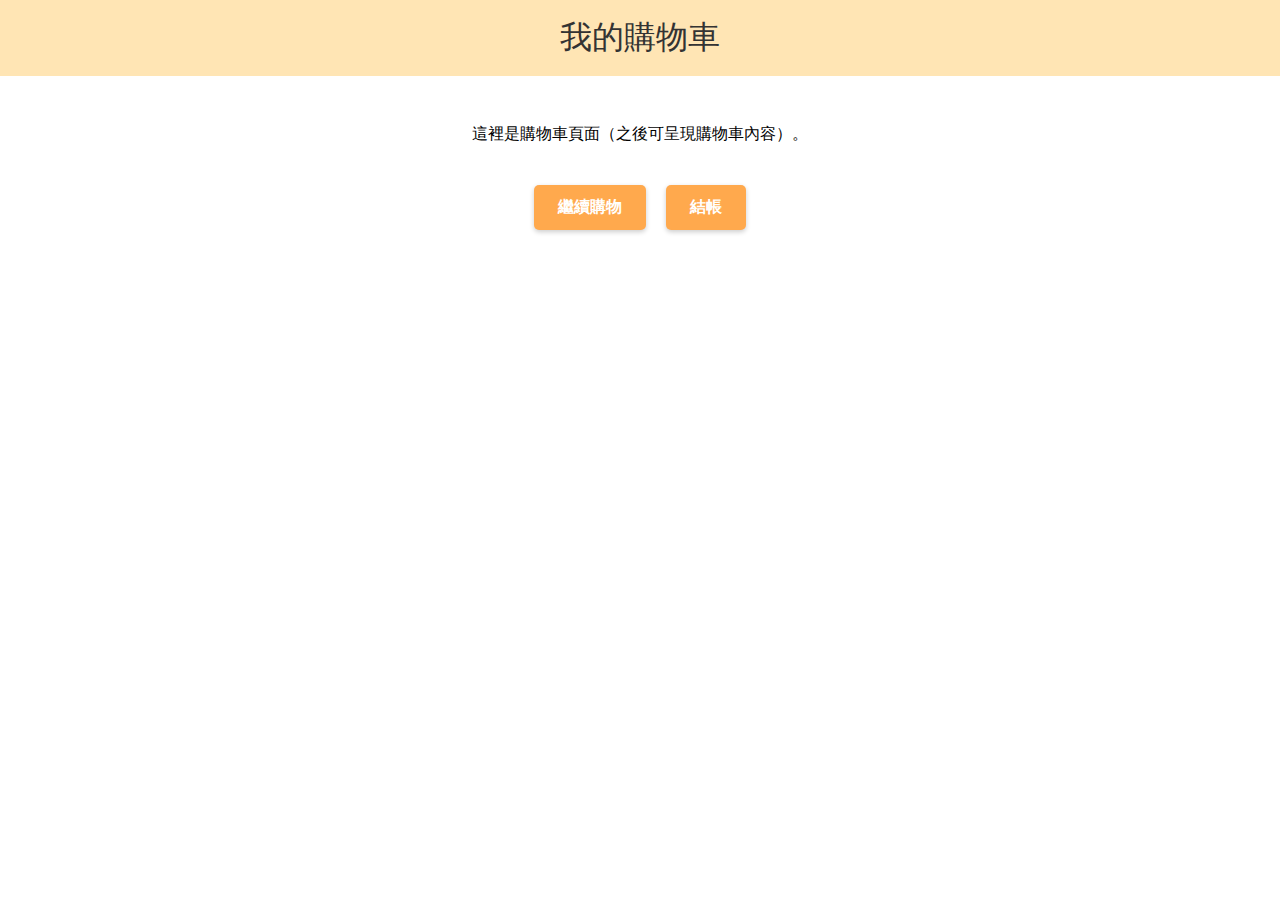
<file: cart.html>
<!DOCTYPE html>
<html lang="zh-Hant">
<head>
  <meta charset="UTF-8" />
  <meta name="viewport" content="width=device-width, initial-scale=1.0"/>
  <title>購物車</title>
  <link rel="stylesheet" href="style.css" />
</head>
<body>
  <header class="header">我的購物車</header>

  <main style="padding: 2rem; text-align: center;">
    <p>這裡是購物車頁面（之後可呈現購物車內容）。</p>
    <div style="margin-top: 2rem;">
      <a href="index.html" class="cart-button">繼續購物</a>
      <a href="checkout.html" class="cart-button">結帳</a>
    </div>
  </main>
</body>
</html>
</file>
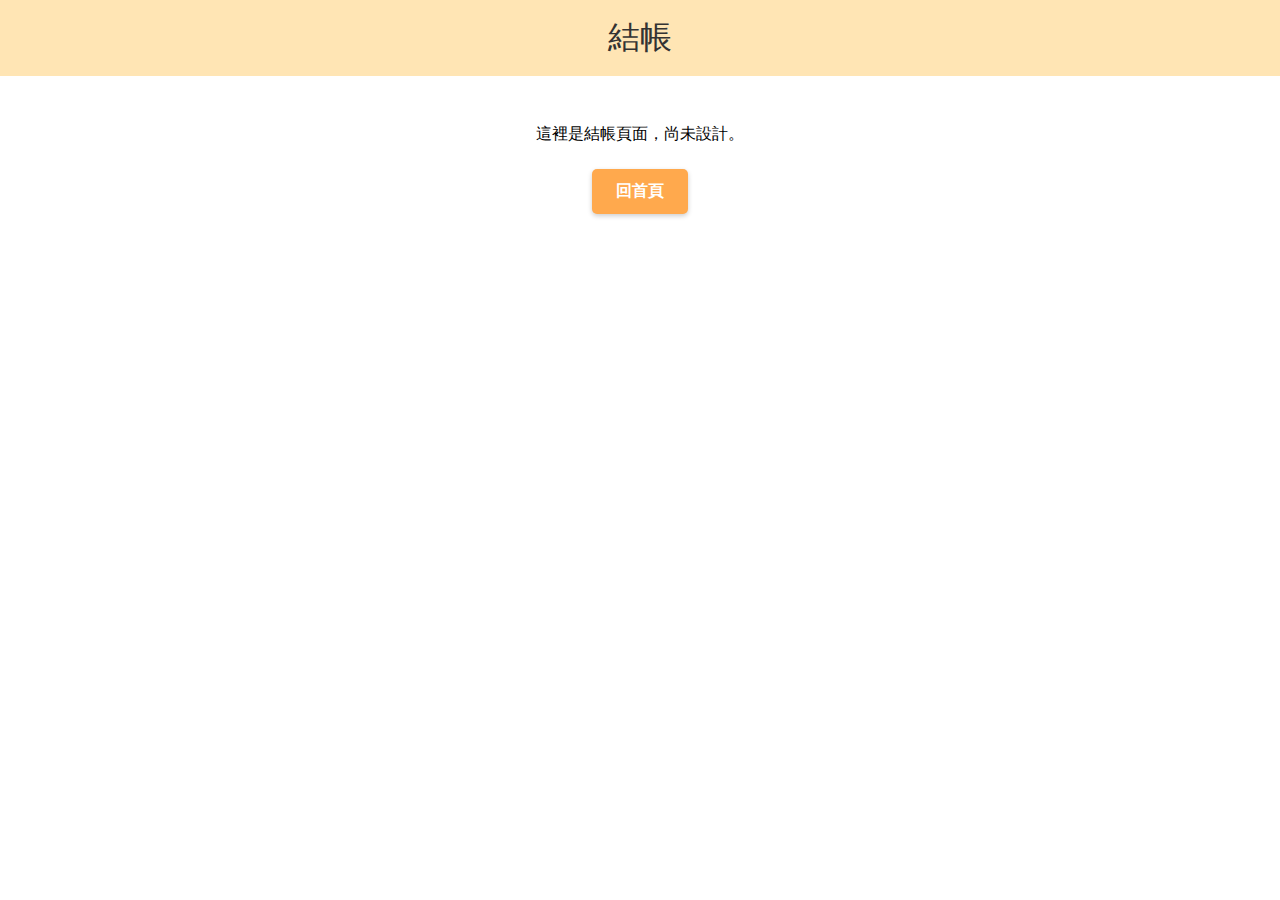
<file: checkout.html>
<!DOCTYPE html>
<html lang="zh-Hant">
<head>
  <meta charset="UTF-8" />
  <meta name="viewport" content="width=device-width, initial-scale=1.0"/>
  <title>結帳</title>
  <link rel="stylesheet" href="style.css" />
</head>
<body>
  <header class="header">結帳</header>

  <main style="padding: 2rem; text-align: center;">
    <p>這裡是結帳頁面，尚未設計。</p>
    <a href="index.html" class="cart-button">回首頁</a>
  </main>
</body>
</html>
</file>
<file: style.css>
body {
  font-family: Calibri, "微軟正黑體", sans-serif;
  margin: 0;
  padding: 0;
  background-color: #fff;
}

/* 標題 */
.header {
  background-color: #ffe5b4;
  color: #333;
  text-align: center;
  font-size: 2rem;
  padding: 1rem;
}

/* 商品分類區塊 */
.category-section {
  padding: 1rem;
}

.category-container {
  display: flex;
  flex-wrap: wrap;
  gap: 1rem;
  justify-content: center;
}

.category-block {
  width: 120px;
  text-align: center;
  cursor: pointer;
}

.circle-image {
  width: 100px;
  height: 100px;
  margin: 0 auto;
  border-radius: 50%;
  overflow: hidden;
  border: 2px solid #ccc;
}

.circle-image img {
  width: 100%;
  height: 100%;
  object-fit: cover;
}

.category-name {
  margin-top: 0.5rem;
  font-weight: bold;
}

/* 第二層分類選單 */
#sub-category-container {
  text-align: center;
  margin: 1rem 0;
}

.sub-category-button {
  margin: 0.25rem;
  padding: 0.5rem 1rem;
  border: 1px solid #aaa;
  background-color: #f5f5f5;
  cursor: pointer;
  border-radius: 5px;
}

/* 商品細分區塊 */
.product-section {
  padding: 1rem;
  border-top: 1px solid #ddd;
}

.product-section h2 {
  font-size: 1.5rem;
  margin-bottom: 1rem;
}

.sub-category-blocks {
  display: flex;
  flex-wrap: wrap;
  gap: 1rem;
  justify-content: flex-start;
}

.sub-category-block {
  width: 150px;
  text-align: center;
}

.sub-category-block img {
  width: 100%;
  border-radius: 8px;
}

.sub-category-block .name {
  margin-top: 0.5rem;
}

/* 關於我彈窗 */
.modal {
  display: none;
  position: fixed;
  z-index: 1000;
  left: 0; top: 0;
  width: 100%; height: 100%;
  background-color: rgba(0, 0, 0, 0.5);
}

.modal-content {
  background: #fff;
  padding: 2rem;
  margin: 10% auto;
  width: 300px;
  border-radius: 10px;
  text-align: center;
}

/* 懸浮購物車按鈕 */
.floating-cart-button {
  position: fixed;
  bottom: 20px;
  right: 20px;
  width: 100px;
  height: 100px;
  background-color: #ffe5b4; /* 淺橘色 */
  border-radius: 50%;
  box-shadow: 0 4px 8px rgba(0,0,0,0.3);
  display: flex;
  align-items: center;
  justify-content: center;
  z-index: 1000;
  text-decoration: none;
}

.floating-cart-button img {
  width: 60%;
  height: 60%;
  object-fit: contain;
}

.cart-button {
  display: inline-block;
  padding: 0.75rem 1.5rem;
  margin: 0.5rem;
  background-color: #ffa94d;
  color: white;
  border-radius: 5px;
  text-decoration: none;
  font-weight: bold;
  box-shadow: 0 2px 5px rgba(0,0,0,0.2);
}
</file>
